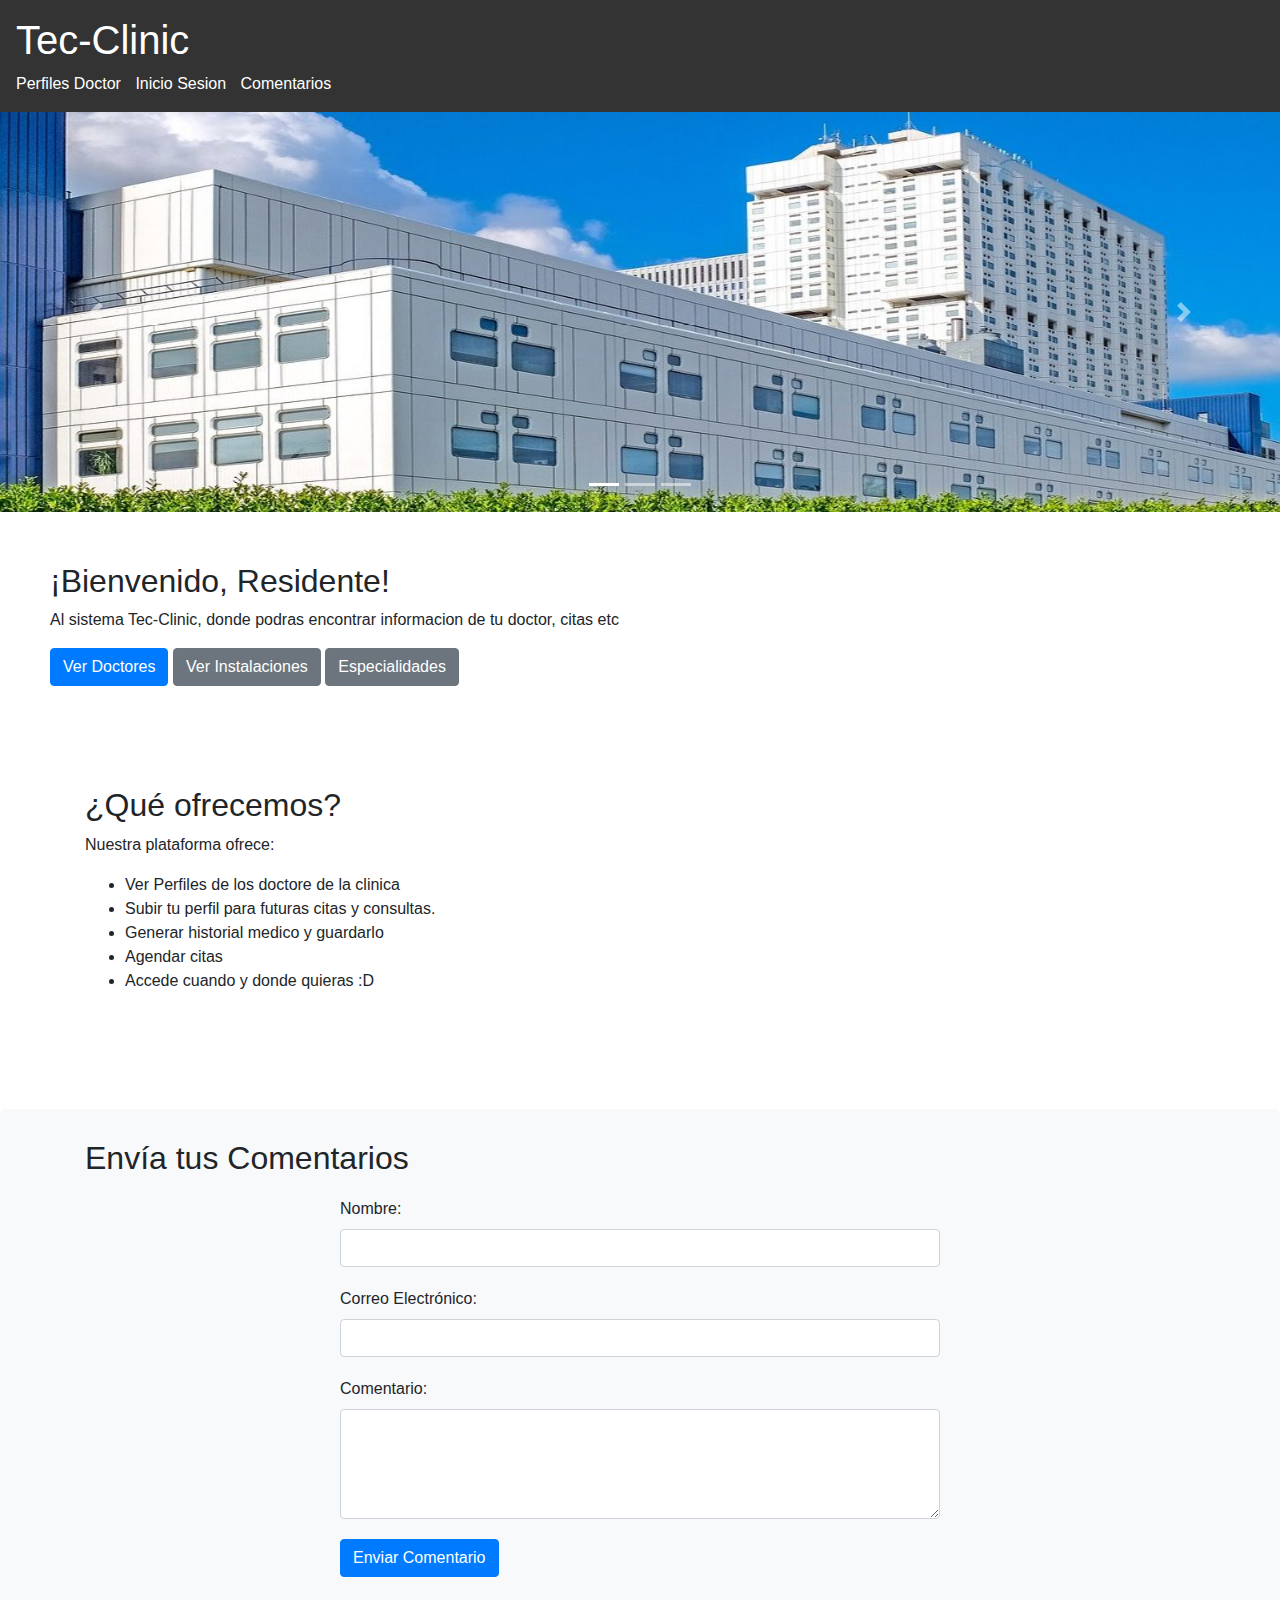
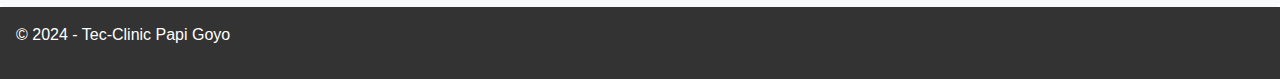
<file: index.html>
<!DOCTYPE html>
<html lang="es">
<head>
<meta charset="UTF-8">
<meta name="viewport" content="width=device-width, initial-scale=1.0">
<title>SystemWater</title>
<link rel="stylesheet" href="https://stackpath.bootstrapcdn.com/bootstrap/4.5.2/css/bootstrap.min.css">
<link rel="stylesheet" href="styles.css">
<style>
    /* Estilos específicos para la sección de comentarios */
    #comentarios {
        background-color: #f8f9fa;
        padding: 30px;
        margin-top: 50px;
        border-radius: 5px;
    }

    #comentarios h2 {
        margin-bottom: 20px;
    }

    #comentarios form {
        max-width: 600px;
        margin: 0 auto;
    }

    #comentarios .form-group {
        margin-bottom: 20px;
    }

    #comentarios textarea {
        resize: vertical;
    }
</style>
</head>
<body>

<header>
    <h1>Tec-Clinic</h1>
    <nav>
        <ul>
            <li><a href="/perfil/index.html">Perfiles Doctor</a></li>
            <li><a href="#administradores">Inicio Sesion</a></li>
            <li><a href="#comentarios">Comentarios</a></li>

        </ul>
    </nav>
</header>

<!-- Carrusel de Imágenes -->
<div id="carouselExampleIndicators" class="carousel slide" data-ride="carousel">
  <ol class="carousel-indicators">
    <li data-target="#carouselExampleIndicators" data-slide-to="0" class="active"></li>
    <li data-target="#carouselExampleIndicators" data-slide-to="1"></li>
    <li data-target="#carouselExampleIndicators" data-slide-to="2"></li>
  </ol>
  <div class="carousel-inner">
    <div class="carousel-item active">
      <img src="/img/hos1.jpg" class="d-block w-100" alt="Imagen 1">
    </div>
    <div class="carousel-item">
      <img src="/img/hos2.jpg" class="d-block w-100" alt="Imagen 2">
    </div>
    <div class="carousel-item">
      <img src="/img/hos3.jpg" class="d-block w-100" alt="Imagen 3">
    </div>

  </div>
  <a class="carousel-control-prev" href="#carouselExampleIndicators" role="button" data-slide="prev">
    <span class="carousel-control-prev-icon" aria-hidden="true"></span>
    <span class="sr-only">Anterior</span>
  </a>
  <a class="carousel-control-next" href="#carouselExampleIndicators" role="button" data-slide="next">
    <span class="carousel-control-next-icon" aria-hidden="true"></span>
    <span class="sr-only">Siguiente</span>
  </a>
</div>

<!-- Sección para Usuarios -->
<section id="usuarios">
    <h2>¡Bienvenido, Residente!</h2>
    <p>Al sistema Tec-Clinic, donde podras encontrar informacion de tu doctor, citas etc</p>
    <a href="#" class="btn btn-primary">Ver Doctores</a>
    <a href="#" class="btn btn-secondary">Ver Instalaciones</a>
    <a href="#" class="btn btn-secondary">Especialidades</a>
</section>


<!-- Información adicional -->
<section id="informacion">
    <div class="container">
        <h2>¿Qué ofrecemos?</h2>
        <p>Nuestra plataforma ofrece:</p>
        <ul>
            <li>Ver Perfiles de los doctore de la clinica</li>
            <li>Subir tu perfil para futuras citas y consultas.</li>
            <li>Generar historial medico y guardarlo</li>
            <li>Agendar citas</li>
            <li>Accede cuando y donde quieras :D</li>
        </ul>
    </div>
</section>
<!-- Sección de Comentarios -->
<section id="comentarios">
  <div class="container">
      <h2>Envía tus Comentarios</h2>
      <form id="commentForm" method="POST" action="comment.php">
          <div class="form-group">
              <label for="name">Nombre:</label>
              <input type="text" id="name" name="name" class="form-control" required>
          </div>
          <div class="form-group">
              <label for="email">Correo Electrónico:</label>
              <input type="email" id="email" name="email" class="form-control" required>
          </div>
          <div class="form-group">
              <label for="comment">Comentario:</label>
              <textarea id="comment" name="comment" class="form-control" rows="4" required></textarea>
          </div>
          <button type="submit" class="btn btn-primary">Enviar Comentario</button>
      </form>
  </div>
</section>
<!-- Pie de Página -->
<footer>
    <p>&copy; 2024 - Tec-Clinic Papi Goyo</p>
</footer>

<!-- Scripts de Bootstrap y jQuery -->
<script src="https://code.jquery.com/jquery-3.5.1.slim.min.js"></script>
<script src="https://cdn.jsdelivr.net/npm/@popperjs/core@2.5.2/dist/umd/popper.min.js"></script>
<script src="https://stackpath.bootstrapcdn.com/bootstrap/4.5.2/js/bootstrap.min.js"></script>

</body>
</html>
</file>
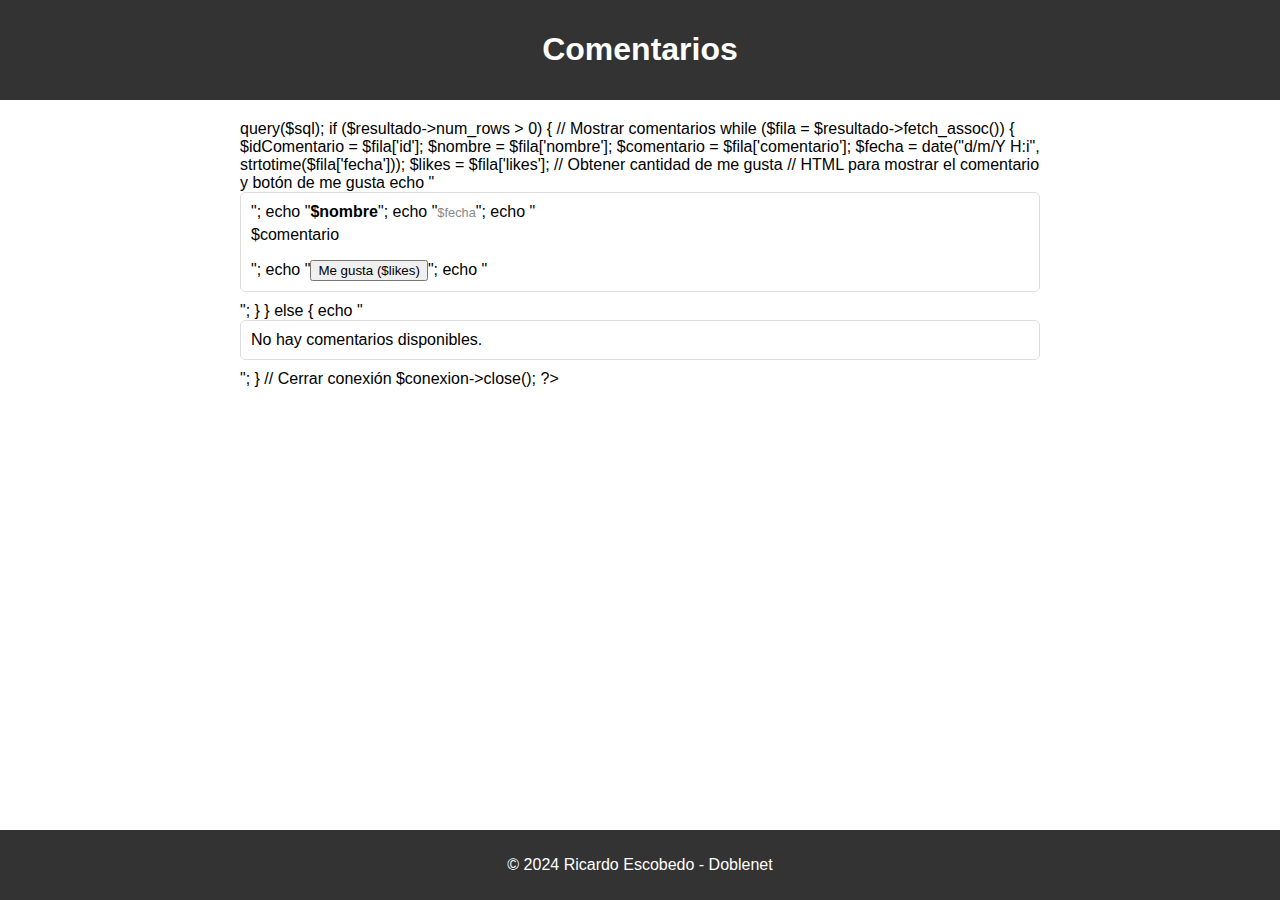
<file: comentarios/index.html>
<!DOCTYPE html>
<html lang="es">
<head>
<meta charset="UTF-8">
<meta name="viewport" content="width=device-width, initial-scale=1.0">
<title>Comentarios - Gestión de Pagos de Agua</title>
<link rel="stylesheet" href="styles.css">
</head>
<body>

<header>
    <h1>Comentarios</h1>
</header>

<div class="container">
    <div id="comentarios-lista"></div>
</div>

<footer>
    <p>&copy; 2024 Ricardo Escobedo - Doblenet</p>
</footer>

<!-- Script de JavaScript para cargar los comentarios -->
<script src="https://code.jquery.com/jquery-3.5.1.min.js"></script>
<script>
$(document).ready(function(){
    // Función para cargar los comentarios al cargar la página
    cargarComentarios();

    // Función para cargar los comentarios desde PHP
    function cargarComentarios() {
        $.ajax({
            url: 'cargar_comentarios.php',
            type: 'GET',
            success: function(response) {
                $('#comentarios-lista').html(response);
            }
        });
    }
});
</script>
<script src="https://code.jquery.com/jquery-3.5.1.min.js"></script>

</body>
</html>
</file>
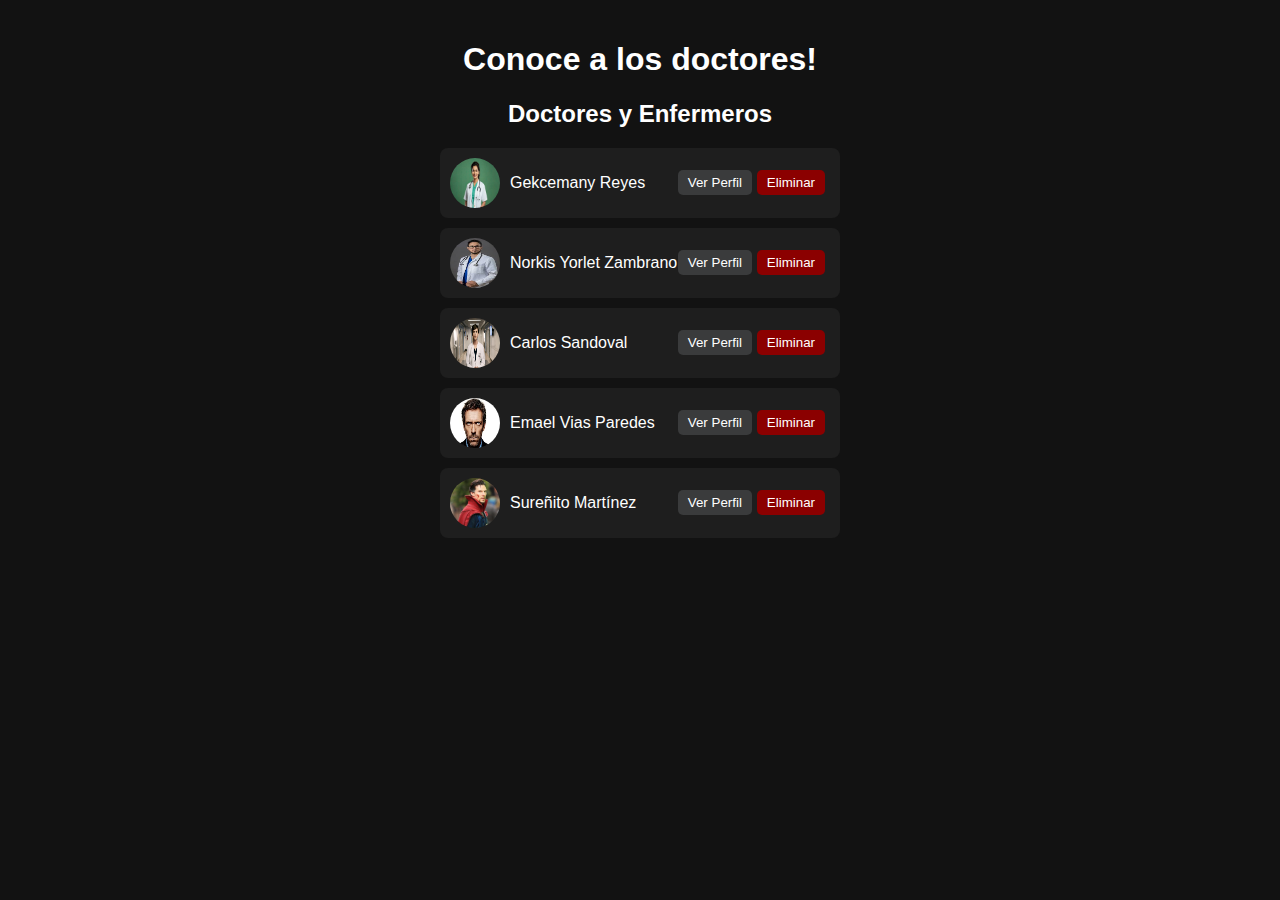
<file: perfil/index.html>
<!DOCTYPE html>
<html lang="es">
<head>
    <meta charset="UTF-8">
    <meta name="viewport" content="width=device-width, initial-scale=1.0">
    <title>Agregar Amigos</title>
    <link rel="stylesheet" href="styles.css">
</head>
<body>
    <div class="container">
        <h1>Conoce a los doctores!</h1>
        <h2>Doctores y Enfermeros</h2>
        <div class="friend-card">
            <img src="/img/doc1.jpg" alt="Gekcemany Reyes">
            <p>Gekcemany Reyes</p>
            <button onclick="addFriend(this)">Ver Perfil</button>
            <button onclick="removeFriend(this)" class="remove">Eliminar</button>
        </div>
        <div class="friend-card">
            <img src="/img/doc2.jpeg" alt="Norkis Yorlet Zambrano">
            <p>Norkis Yorlet Zambrano</p>
            <button onclick="addFriend(this)">Ver Perfil</button>
            <button onclick="removeFriend(this)" class="remove">Eliminar</button>
        </div>
        <div class="friend-card">
            <img src="/img/doc3.jpeg" alt="Carlos Sandoval">
            <p>Carlos Sandoval</p>
            <button onclick="addFriend(this)">Ver Perfil</button>
            <button onclick="removeFriend(this)" class="remove">Eliminar</button>
        </div>
        <div class="friend-card">
            <img src="/img/doc4.jpeg" alt="Emael Vias Paredes">
            <p>Emael Vias Paredes</p>
            <button onclick="addFriend(this)">Ver Perfil</button>
            <button onclick="removeFriend(this)" class="remove">Eliminar</button>
        </div>
        <div class="friend-card">
            <img src="/img/doc5.jpg" alt="Sureñito Martínez">
            <p>Sureñito Martínez</p>
            <button onclick="addFriend(this)">Ver Perfil</button>
            <button onclick="removeFriend(this)" class="remove">Eliminar</button>
        </div>
    </div>
    <script src="script.js"></script>
</body>
</html>
</file>
<file: styles.css>
/* styles.css */

/* Estilos generales */
body {
    font-family: Arial, sans-serif;
    margin: 0;
    padding: 0;
}

header, footer {
    background-color: #333;
    color: #fff;
    padding: 1em;
}

nav ul {
    list-style-type: none;
    margin: 0;
    padding: 0;
}

nav ul li {
    display: inline;
    margin-right: 10px;
}

a {
    color: #fff;
    text-decoration: none;
}

/* Estilos para secciones */
section {
    padding: 50px;
}

/* Estilos para botones */
.button {
    display: inline-block;
    padding: 10px 20px;
    background-color: #007bff;
    color: #fff;
    text-decoration: none;
    border-radius: 5px;
}

.button:hover {
    background-color: #0056b3;
}

/* Estilos para dispositivos móviles */
@media only screen and (max-width: 600px) {
    header {
        text-align: center;
    }
    nav {
        display: block;
        text-align: center;
    }
    nav ul li {
        display: block;
        margin-bottom: 10px;
    }
    section {
        padding: 30px;
    }
}
/* Agrega estos estilos al final de tu archivo styles.css o en un nuevo archivo CSS */

/* Estilo para las imágenes del carrusel */
.carousel-item img {
    max-height: 400px; /* Establece el máximo alto de las imágenes */
    width: auto; /* Permite que el ancho se ajuste automáticamente */
}
</file>
<file: comentarios/styles.css>
/* Estilos generales */
body {
    font-family: Arial, sans-serif;
    margin: 0;
    padding: 0;
}

.container {
    max-width: 800px;
    margin: 20px auto;
}

header, footer {
    background-color: #333;
    color: #fff;
    padding: 10px 0;
    text-align: center;
}

footer {
    position: fixed;
    bottom: 0;
    width: 100%;
}

/* Estilos para los comentarios */
.comentario {
    border: 1px solid #ddd;
    border-radius: 5px;
    margin-bottom: 10px;
    padding: 10px;
}

.comentario .nombre {
    font-weight: bold;
}

.comentario .fecha {
    font-size: 0.8em;
    color: #888;
}

.comentario .mensaje {
    margin-top: 5px;
}
</file>
<file: perfil/styles.css>
body {
    font-family: Arial, sans-serif;
    background-color: #121212;
    color: #ffffff;
    margin: 0;
    padding: 20px;
}

.container {
    max-width: 400px;
    margin: 0 auto;
}

h1, h2 {
    text-align: center;
}

.friend-card {
    background-color: #1e1e1e;
    padding: 10px;
    margin: 10px 0;
    border-radius: 8px;
    display: flex;
    align-items: center;
}

.friend-card img {
    width: 50px;
    height: 50px;
    border-radius: 50%;
    margin-right: 10px;
}

.friend-card p {
    flex-grow: 1;
}

.friend-card button {
    background-color: #3a3b3c;
    color: #ffffff;
    border: none;
    padding: 5px 10px;
    border-radius: 5px;
    cursor: pointer;
    margin-right: 5px;
}

.friend-card button.remove {
    background-color: #8b0000;
}

.friend-card button:hover {
    opacity: 0.8;
}
</file>
